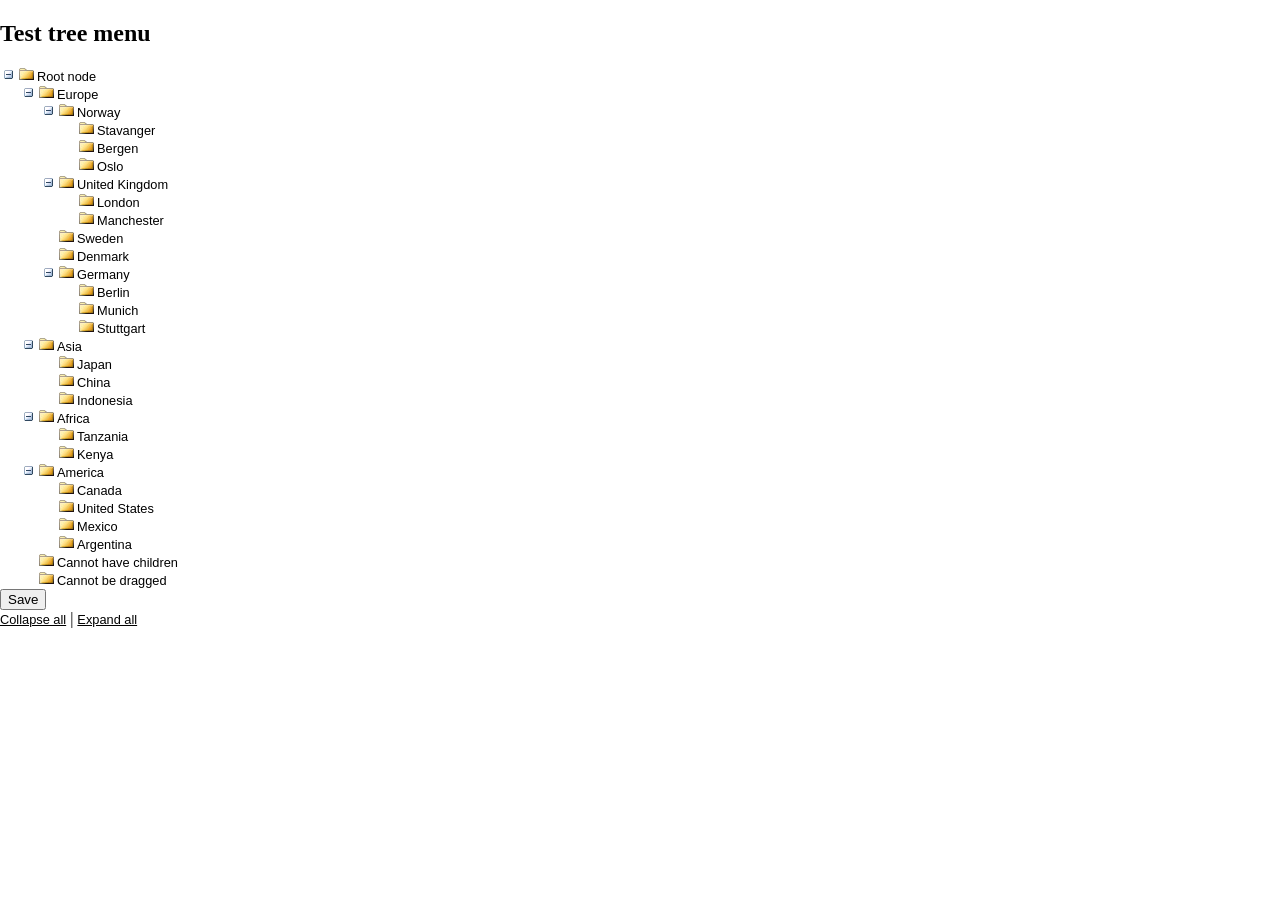
<file: testing/drag-drop-folder-tree.html>
<!DOCTYPE HTML PUBLIC "-//W3C//DTD HTML 4.01//EN" "http://www.w3.org/TR/html4/strict.dtd">
<html>
<head>
	<meta http-equiv="content-type" content="text/html;charset=iso-8859-1">
	<title>Folder tree with Drag and Drop capabilities</title>
	<script type="text/javascript" src="js/ajax.js"></script>
	<script type="text/javascript" src="js/context-menu.js"></script><!-- IMPORTANT! INCLUDE THE context-menu.js FILE BEFORE drag-drop-folder-tree.js -->
	<script type="text/javascript" src="js/drag-drop-folder-tree.js"></script>
	<link rel="stylesheet" href="css/drag-drop-folder-tree.css" type="text/css"></link>
	<link rel="stylesheet" href="css/context-menu.css" type="text/css"></link>
	<style type="text/css">
	/* CSS for the demo */
	img{
		border:0px;
	}
	</style>
	<script type="text/javascript">
	//--------------------------------
	// Save functions
	//--------------------------------
	var ajaxObjects = new Array();
	
	// Use something like this if you want to save data by Ajax.
	function saveMyTree()
	{
			saveString = treeObj.getNodeOrders();
			var ajaxIndex = ajaxObjects.length;
			ajaxObjects[ajaxIndex] = new sack();
			var url = 'saveNodes.php?saveString=' + saveString;
			ajaxObjects[ajaxIndex].requestFile = url;	// Specifying which file to get
			ajaxObjects[ajaxIndex].onCompletion = function() { saveComplete(ajaxIndex); } ;	// Specify function that will be executed after file has been found
			ajaxObjects[ajaxIndex].runAJAX();		// Execute AJAX function			
		
	}
	function saveComplete(index)
	{
		alert(ajaxObjects[index].response);			
	}

	
	// Call this function if you want to save it by a form.
	function saveMyTree_byForm()
	{
		document.myForm.elements['saveString'].value = treeObj.getNodeOrders();
		document.myForm.submit();		
	}
	

	</script>
	
</head>
<body>
	<h2>Test tree menu</h2>
	<ul id="dhtmlgoodies_tree2" class="dhtmlgoodies_tree">
		<li id="node0" noDrag="true" noSiblings="true" noDelete="true" noRename="true"><a href="#">Root node</a>
			<ul>
				<li id="node1"><a href="#">Europe</a>
					<ul>
						<li id="node2" noDelete="true"><a href="#">Norway</a>
							<ul>
								<li id="node3" noRename="true"><a href="#">Stavanger</a></li>
								<li id="node6"><a href="#">Bergen</a></li>
								<li id="node7"><a href="#">Oslo</a></li>
							</ul>
						</li>
						<li id="node8"><a href="#">United Kingdom</a>
							<ul>
								<li id="node9"><a href="#">London</a></li>
								<li id="node10"><a href="#">Manchester</a></li>
							</ul>				
						</li>
						<li id="node12"><a href="#">Sweden</a></li>
						<li id="node13"><a href="#">Denmark</a></li>
						<li id="node14"><a href="#">Germany</a>
							<ul>
								<li id="node141"><a href="#">Berlin</a>	
								<li id="node142"><a href="#">Munich</a>	
								<li id="node143"><a href="#">Stuttgart</a>	
							</ul>
						</li>
					</ul>
				</li>
				<li id="node15"><a href="#">Asia</a>
					<ul>
						<li id="node151"><a href="#">Japan</a>	
						<li id="node152"><a href="#">China</a>	
						<li id="node153"><a href="#">Indonesia</a>			
					</ul>
				</li>
				<li id="node16"><a href="#">Africa</a>
					<ul>
						<li id="node17"><a href="#">Tanzania</a></li>
						<li id="node18"><a href="#">Kenya</a></li>
					</ul>
				</li>
				<li id="node19"><a href="#">America</a>
					<ul>
						<li id="node20"><a href="#">Canada</a></li>
						<li id="node21"><a href="#">United States</a></li>
						<li id="node22"><a href="#">Mexico</a></li>
						<li id="node23"><a href="#">Argentina</a></li>
					</ul>		
				</li>	
				<li id="node24" noChildren="true"><a href="#">Cannot have children</a></li>
				<li id="node25" noDrag="true"><a href="#">Cannot be dragged</a></li>
			</ul>
		</li>
	</ul>
	<form>
	<input type="button" onclick="saveMyTree()" value="Save">
	</Form>
	<script type="text/javascript">	
	treeObj = new JSDragDropTree();
	treeObj.setTreeId('dhtmlgoodies_tree2');
	treeObj.setMaximumDepth(7);
	treeObj.setMessageMaximumDepthReached('Maximum depth reached'); // If you want to show a message when maximum depth is reached, i.e. on drop.
	treeObj.initTree();
	treeObj.expandAll();
	
	
	


	
	</script>
	<a href="#" onclick="treeObj.collapseAll()">Collapse all</a> | 
	<a href="#" onclick="treeObj.expandAll()">Expand all</a>
	
	
	<!-- Form - if you want to save it by form submission and not Ajax -->
	<form name="myForm" method="post" action="saveNodes.php">
		<input type="hidden" name="saveString">
	</form>

</body>
</html>
</file>
<file: testing/css/drag-drop-folder-tree.css>
p{
		font-family:arial;
		
	}
	a{
		color:#000;
		font-family:arial;
		font-size:0.8em;
	}
	
	.dhtmlgoodies_tree,#floatingContainer{
		margin:0px;
		padding:0px;
	}
	.dhtmlgoodies_tree ul{	/* Sub menu groups */
		margin-left:20px;	/* Left spacing */
		padding-left:0px;
		display:none;	/* Initially hide sub nodes */
	}
	
	#floatingContainer ul{
		margin-left:20px;	/* Left spacing */
		padding-left:0px;	
	}
	.dhtmlgoodies_tree li,#floatingContainer li{	/* Nodes */
		list-style-type:none;
		vertical-align:middle;
		
	}
	.dhtmlgoodies_tree li a,#floatingContainer li a{	/* Node links */
		color:#000;
		text-decoration:none;
		font-family:arial;
		font-size:0.8em;
		padding-left:1px;
		line-height:13px;
		margin-left:2px;
		
	}
	.dhtmlgoodies_tree li a.highlightedNodeItem{
		color:#FFF;
		background-color:#009;
	}
	
		
	body{
		margin:0px;
		padding:0px;
	}
	
	.dhtmlgoodies_tree input.folderTreeTextBox{	/* Css for the text input - rename item */
		font-size:10px;
		margin:0px;
		padding:0px;
		height:12px;
	}
</file>
<file: testing/css/context-menu.css>
/************************************************************************************************************

	DHTML Suite for Applications
	(C) www.dhtmlgoodies.com, August 2006

	CSS for the context menu class.
	
	Terms of use:
	Look at the terms of use at http://www.dhtmlgoodies.com/index.html?page=termsOfUse
	
	Thank you!
	
	www.dhtmlgoodies.com
	Alf Magne Kalleland

************************************************************************************************************/

.DHTMLSuite_contextMenu{	/* The bar that is parent of the menu strip */
	position:absolute;
	background-color:#FFF;
	border:1px solid #000;
	padding:1px;
}

.DHTMLSuite_contextMenu li{
	list-style-type:none;
	padding:1px;	/* Equal to border + padding of .DHTMLSuite_item_mouseover */
	border:0px;
	cursor: pointer;
	background-repeat:no-repeat;
	background-position:left center;
}
.DHTMLSuite_contextMenu .DHTMLSuite_item_mouseover{
	border:1px solid #000;
	background-color:#EEE;
	padding:0px;	/* Padding + border of this element should be equal to padding of li element (see above ) */
}
.DHTMLSuite_contextMenu ul{
	margin:0px;
	padding:0px;
}

.DHTMLSuite_contextMenu a{
	text-decoration:none;
	color:#000;
	padding-left:25px;
}

.DHTMLSuite_contextMenu div.DHTMLSuite_contextMenu_separator{	/* Css for the separator line */
	height:1px;
	line-height:1px;
	padding:0px;
	background-color: #AAA;
	overflow:hidden;
	margin-top:1px;
	margin-bottom:1px;
}
</file>
